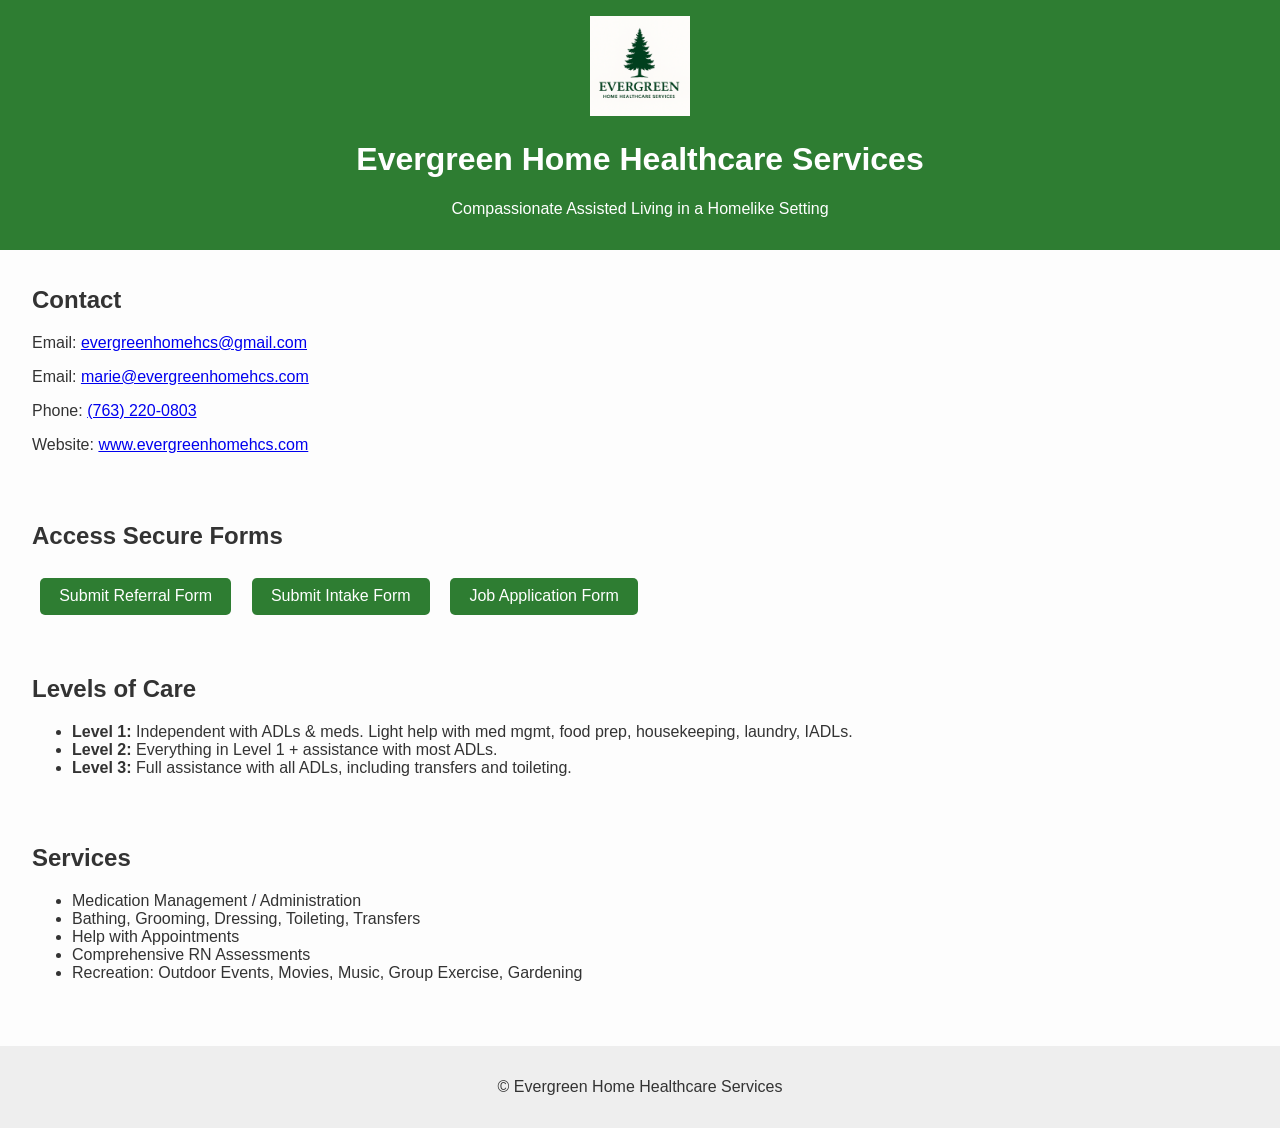
<file: index.html>
<!DOCTYPE html>
<html lang="en">
<head>
  <meta charset="UTF-8" />
  <meta name="viewport" content="width=device-width, initial-scale=1.0" />
  <meta name="theme-color" content="#2e7d32" />
  <meta name="apple-mobile-web-app-capable" content="yes">
  <meta name="apple-mobile-web-app-status-bar-style" content="black-translucent">
  <link rel="apple-touch-icon" href="/logo-1024.png">
  <title>Evergreen Home Healthcare Services</title>
  <link rel="manifest" href="/manifest.json" />
  <link rel="stylesheet" href="styles.css" />
</head>
  <!-- Google tag (gtag.js) -->
<script async src="https://www.googletagmanager.com/gtag/js?id=G-9N7DMKYB3G"></script>
<script>
  window.dataLayer = window.dataLayer || [];
  function gtag(){dataLayer.push(arguments);}
  gtag('js', new Date());

  gtag('config', 'G-9N7DMKYB3G');
</script>
<body>
  <header>
    <img src="logo.png" alt="Evergreen Logo" width="100" />
    <h1>Evergreen Home Healthcare Services</h1>
    <p>Compassionate Assisted Living in a Homelike Setting</p>
  </header>

  <section class="contact">
    <h2>Contact</h2>
    <p>Email: <a href="mailto:evergreenhomehcs@gmail.com">evergreenhomehcs@gmail.com</a></p>
    <p>Email: <a href="mailto:marie@evergreenhomehcs.com">marie@evergreenhomehcs.com</a></p>
    <p>Phone: <a href="tel:+17632200803">(763) 220-0803</a></p>
    <p>Website: <a href="https://www.evergreenhomehcs.com">www.evergreenhomehcs.com</a></p>
  </section>

  <section class="buttons">
    <h2>Access Secure Forms</h2>
    <a href="https://docs.google.com/forms/d/1w_Zp0tyfi0gMqO1FtL-mDrnkaogLclUJKNnNelyFr6Y/edit" target="_blank" class="button" role="button">Submit Referral Form</a>
    <a href="https://docs.google.com/forms/d/1Hhr-KWrmIpymvmWc1ayP_G5BMxJZJ0MChBfEjhYtUGY/edit" target="_blank" class="button" role="button">Submit Intake Form</a>
    <a href="https://docs.google.com/forms/d/14mnP60GJbATMNTkZ7sBkEpd0SkQOOsQzIqLpQm7Urkc/edit" target="_blank" class="button" role="button">Job Application Form</a>
  </section>

  <section class="levels">
    <h2>Levels of Care</h2>
    <ul>
      <li><strong>Level 1:</strong> Independent with ADLs & meds. Light help with med mgmt, food prep, housekeeping, laundry, IADLs.</li>
      <li><strong>Level 2:</strong> Everything in Level 1 + assistance with most ADLs.</li>
      <li><strong>Level 3:</strong> Full assistance with all ADLs, including transfers and toileting.</li>
    </ul>
  </section>

  <section class="services">
    <h2>Services</h2>
    <ul>
      <li>Medication Management / Administration</li>
      <li>Bathing, Grooming, Dressing, Toileting, Transfers</li>
      <li>Help with Appointments</li>
      <li>Comprehensive RN Assessments</li>
      <li>Recreation: Outdoor Events, Movies, Music, Group Exercise, Gardening</li>
    </ul>
  </section>

  <footer>
    <p>&copy; Evergreen Home Healthcare Services</p>
  </footer>

  <script>
    if ('serviceWorker' in navigator) {
      navigator.serviceWorker.register('/service-worker.js').catch(function(error) {
        console.warn('Service Worker registration failed:', error);
      });
    }
  </script>
</body>
</html>
</file>
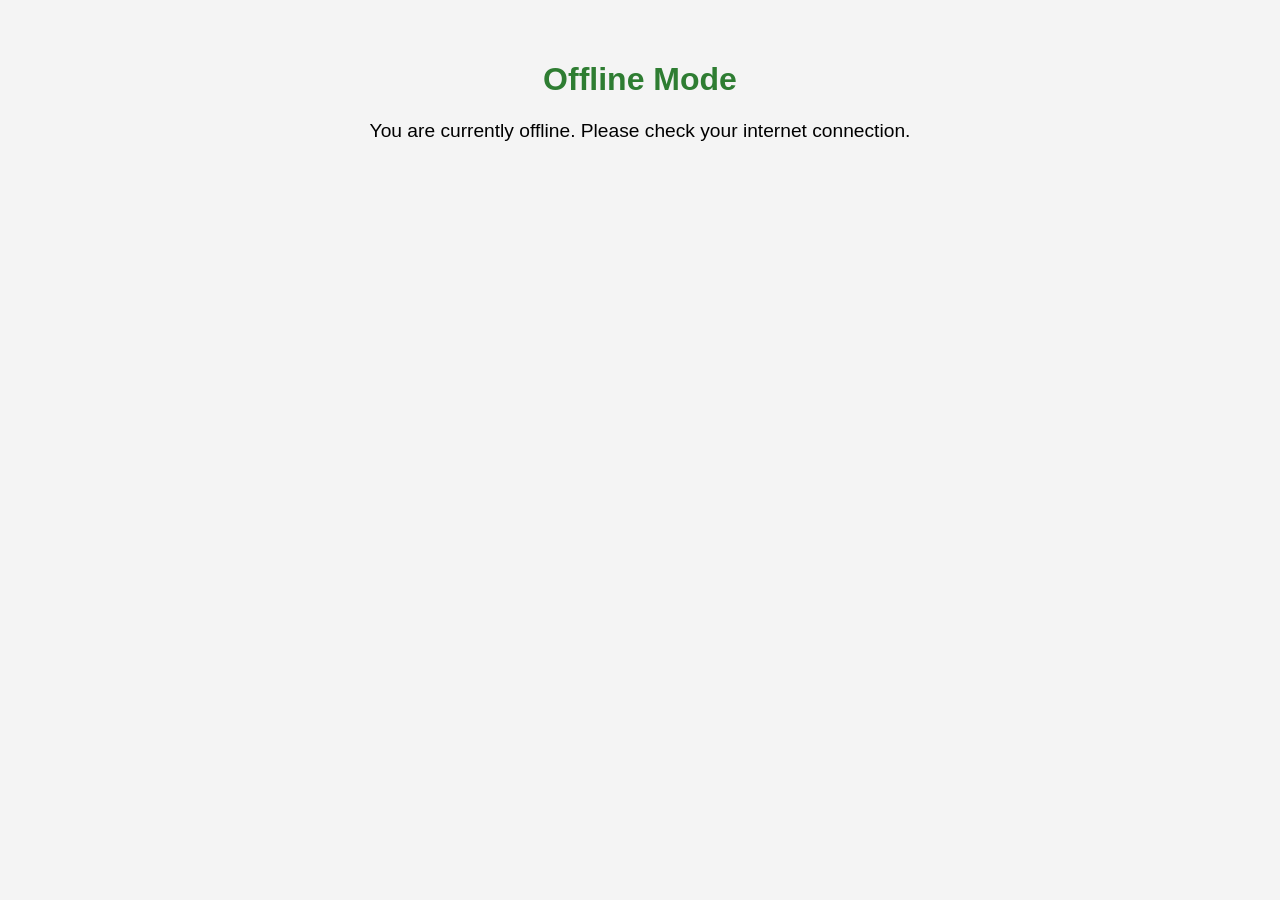
<file: offline.html>
<!DOCTYPE html>
<html lang="en">
<head>
  <meta charset="UTF-8" />
  <meta name="viewport" content="width=device-width, initial-scale=1.0" />
  <title>Offline | Evergreen Home Healthcare</title>
  <style>
    body { font-family: Arial, sans-serif; text-align: center; padding: 2rem; background: #f4f4f4; }
    h1 { color: #2e7d32; }
    p { font-size: 1.2rem; }
  </style>
</head>
<body>
  <h1>Offline Mode</h1>
  <p>You are currently offline. Please check your internet connection.</p>
</body>
</html>
</file>
<file: styles.css>
body {
  font-family: 'Helvetica Neue', sans-serif;
  margin: 0;
  padding: 0;
  background: #fdfdfd;
  color: #333;
}

header {
  background: #2e7d32;
  color: white;
  text-align: center;
  padding: 1rem;
}

section {
  padding: 1rem 2rem;
}

.button {
  display: inline-block;
  margin: 0.5rem;
  padding: 0.6rem 1.2rem;
  background-color: #2e7d32;
  color: white;
  text-decoration: none;
  border-radius: 5px;
}

footer {
  text-align: center;
  padding: 1rem;
  background: #eee;
  margin-top: 2rem;
}
</file>
